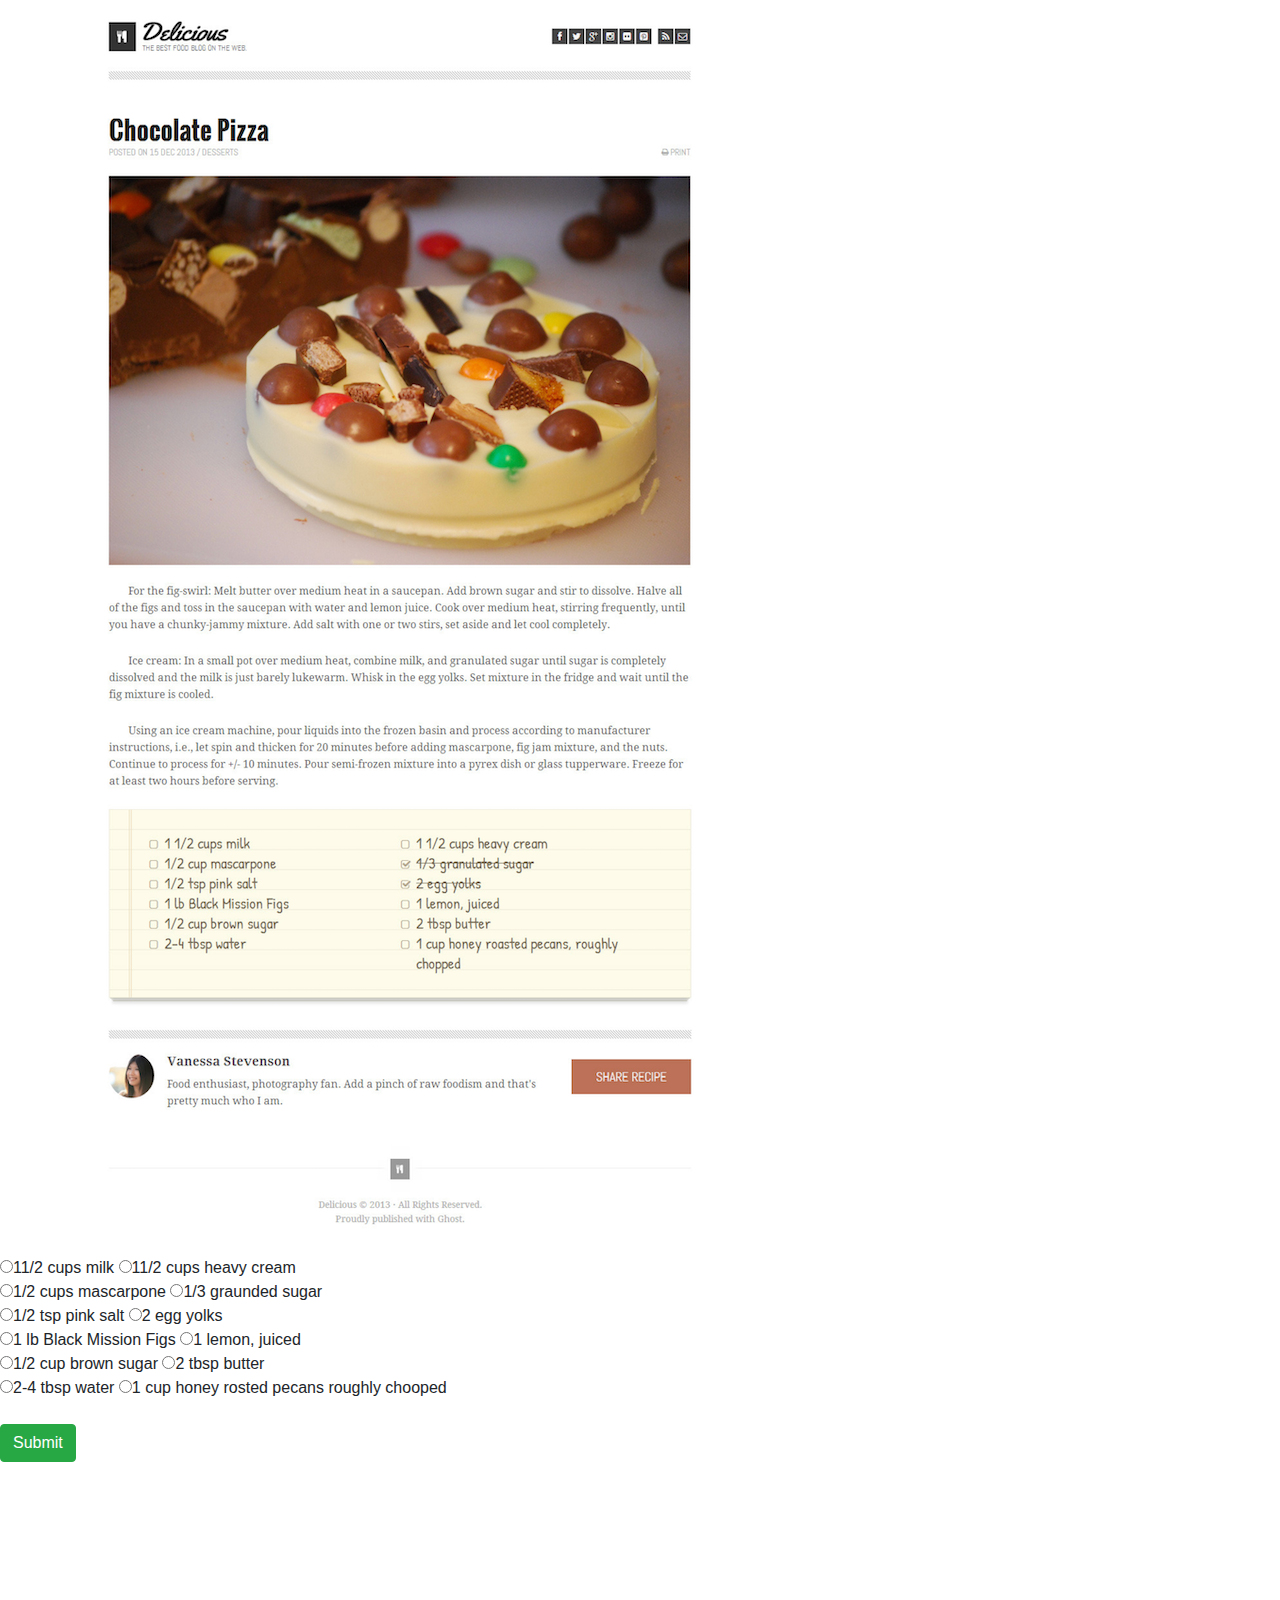
<file: chocolatepizza/index.html>
<!DOCTYPE html>
<html lang="en">
<head>
  <meta charset="UTF-8">
  <meta name="viewport" content="width=device-width, initial-scale=1.0">
  <link rel="stylesheet" href="style.css">
  <link rel="stylesheet" href="https://stackpath.bootstrapcdn.com/bootstrap/4.4.1/css/bootstrap.min.css">
  <title>Document</title>
</head>
<body>
  <main>
    <img src="images/topimage.png" alt="template of the site pictures has an image of a pie">
    <img src="images/bottomimage.png" alt="ingrediance for the pie with checklist">
  </main>
  <form id ="form"> 
    <input class="radio-inline" name= "one" type= "radio" value="11/2 cups milk">11/2 cups milk
    <input class="radio-inline" name= "two" type= "radio"value="11/2 cups heavy cream">11/2 cups heavy cream<br>
    <input class="radio-inline" name= "three" type= "radio" value="1/2 cups mascarpone">1/2 cups mascarpone
    <input class="radio-inline" name= "four" type= "radio" value="1/3 graunded sugar">1/3 graunded sugar<br>
    <input  class="radio-inline"name= "five" type= "radio" value="1/2 tsp pink salt">1/2 tsp pink salt
    <input class="radio-inline" name= "six" type= "radio"value="2 egg yolks">2 egg yolks<br>
    <input  class="radio-inline"name= "seven" type= "radio"value="1 lb Black Mission Figs">1 lb Black Mission Figs
    <input class="radio-inline" name= "eight" type= "radio"value="1 lemon, juiced">1 lemon, juiced<br>
    <input class="radio-inline" name= "nine" type= "radio"value="1/2 cup brown sugar">1/2 cup brown sugar
    <input class="radio-inline" name= "ten" type= "radio"value="2 tbsp butter">2 tbsp butter<br>
    <input class="radio-inline" name= "eleven" type= "radio"value="2-4 tbsp water">2-4 tbsp water
    <input class="radio-inline" name= "twelve" type= "radio"value="1 cup honey rosted pecans roughly chooped">1 cup honey rosted pecans roughly chooped<br><br>
    <button class= "btn btn-success" type="submit">Submit</button>


  </form>
  <script src="apps.js"></script>
</body>
</html>
</file>
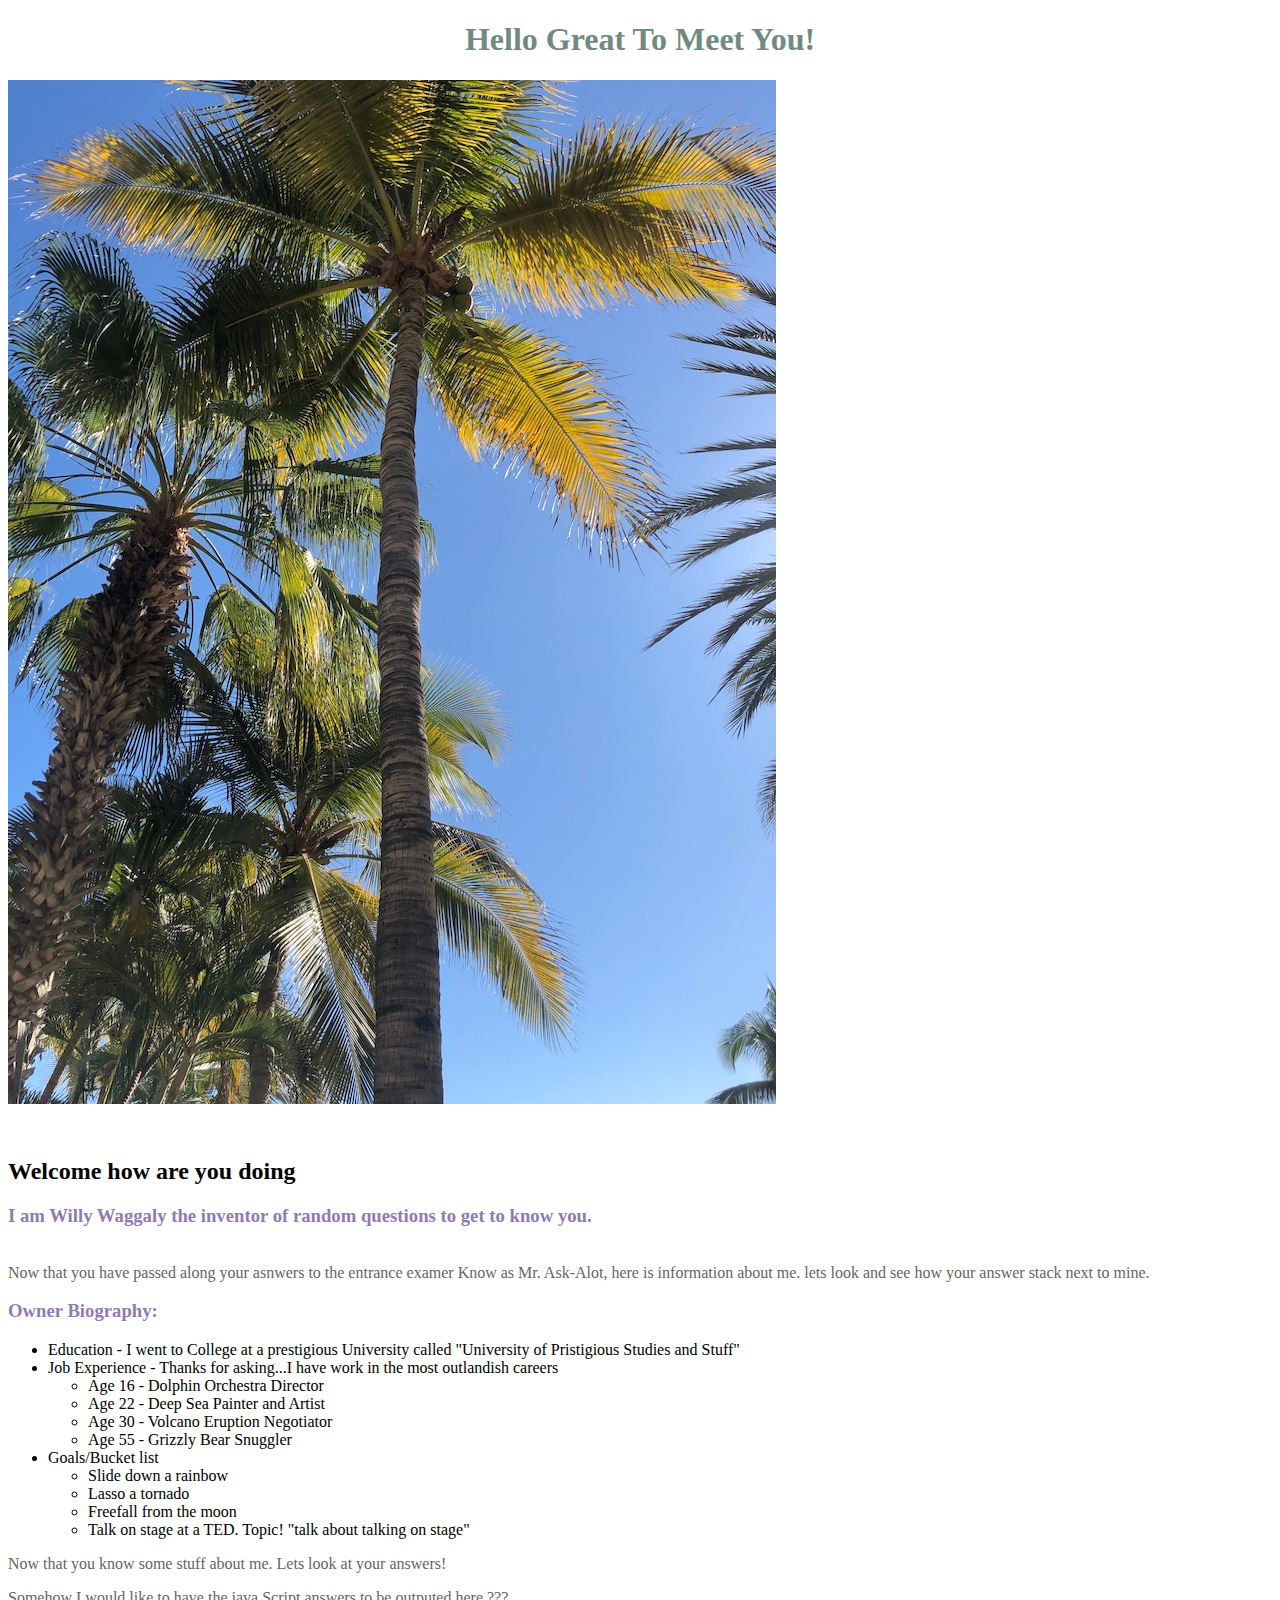
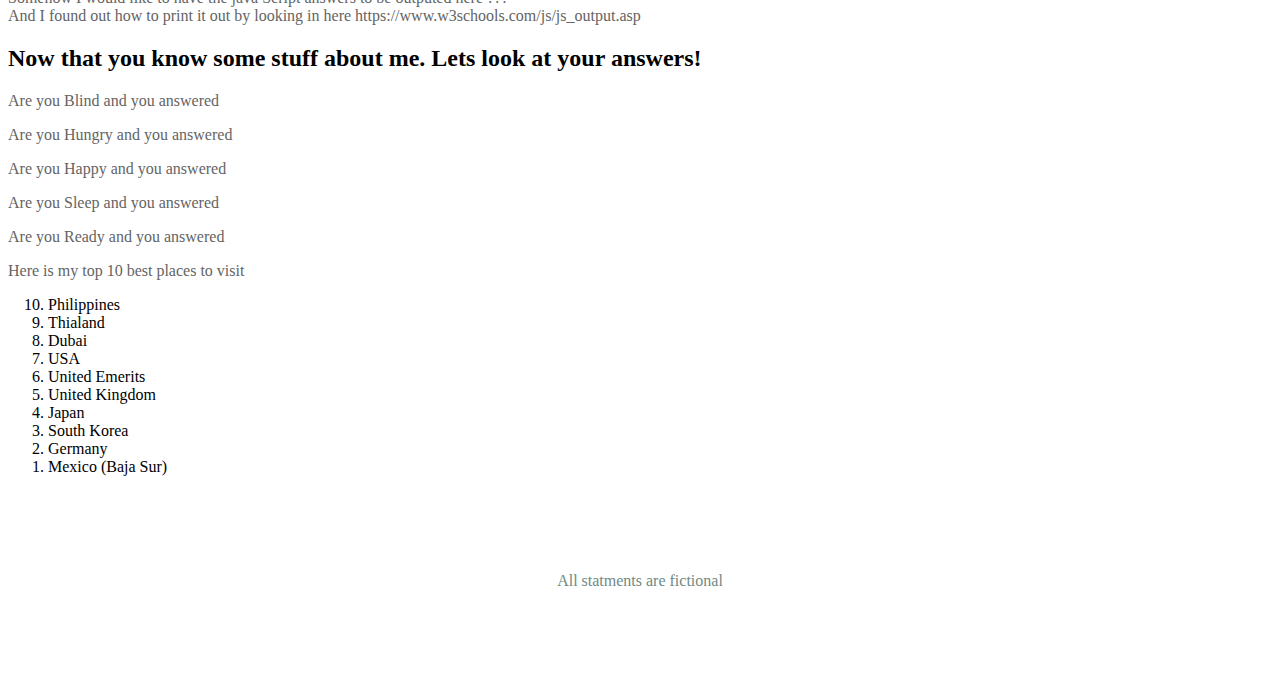
<file: lab02/index.html>
<!DOCTYPE html>
<html lang="en">
<head>
  <meta charset="UTF-8">
  <meta name="viewport" content="width=device-width, initial-scale=1.0">
  <meta http-equiv="X-UA-Compatible" content="ie=edge">
  <link rel="stylesheet" href="style.css">
  <title>let's Talk</title>
</head>
<body>
  <main>
    <div id="text">
      <h1>Hello Great To Meet You!</h1>

      <img src= "skyandplamtree.jpg">

      <p id= 'guestName'></p>
      <h2>Welcome how are you doing</h2>

      <h3>I am Willy Waggaly the inventor of random questions to get to know you.</h3> <p><br>
        Now that you have passed along your asnwers to the entrance examer Know as Mr. Ask-Alot, here is information about me. 
        lets look and see how your answer stack next to mine.</p>
      <h3 id = 'owner'>Owner Biography:</h3>
    <ul><!--got information from https://www.webucator.com/how-to/how-properly-nest-lists-html.cfm for the sublist-->
      <li>Education - I went to College at a prestigious University called "University of Pristigious Studies and Stuff"</li>
      <li>Job Experience - Thanks for asking...I have work in the most outlandish careers</li>
        <ul class='sublist'>
          <li>Age 16 - Dolphin Orchestra Director</li>
          <li>Age 22 - Deep Sea Painter and Artist</li>
          <li>Age 30 - Volcano Eruption Negotiator</li>
          <li>Age 55 - Grizzly Bear Snuggler</li>
        </ul>
        <li>Goals/Bucket list</li>
          <ul class = 'sublist'>
            <li>Slide down a rainbow</li>
            <li>Lasso a tornado</li>
            <li>Freefall from the moon</li>
            <li>Talk on stage at a TED. Topic! "talk about talking on stage"</li</li>
          </ul>
    </ul>

      <p>Now that you know some stuff about me. Lets look at your answers!</p>
      <p> Somehow I would like to have the java Script answers to be outputed here ??? <br>
      And I found out how to print it out by looking in here https://www.w3schools.com/js/js_output.asp</p>

      <!--Answers from the user are below output is using the id of the javascript question and output into html using the id tag-->
      <h2>Now that you know some stuff about me. Lets look at your answers!</h2>

      <p>Are you Blind and you answered</p>
      <p class= 'guest' id='blind'></p>
      <p>Are you Hungry and you answered</p>
      <p class= 'guest' id='hungry'></p>
      <p>Are you Happy and you answered</p>
      <p class= 'guest' id='happy'></p>
      <p>Are you Sleep and you answered</p>
      <p class= 'guest' id='sleep'></p>
      <p>Are you Ready and you answered</p>
      <p class= 'guest' id='ready'></p>

      <!--part of lab 03 feb 5 create top ten order list-->
      <p>Here is my top 10 best places to visit</p>
          <ol reversed>
          <li>Philippines</li>
          <li>Thialand</li>
          <li>Dubai</li>
          <li>USA</li>
          <li>United Emerits</li>
          <li>United Kingdom</li>
          <li>Japan</li>
          <li>South Korea</li>
          <li>Germany</li>
          <li>Mexico (Baja Sur)</li>

        </ol>



    </div>
</main>
<footer>All statments are fictional</footer>


  <!--<script src = app.js></!--script> -->
</body>
</html>
</file>
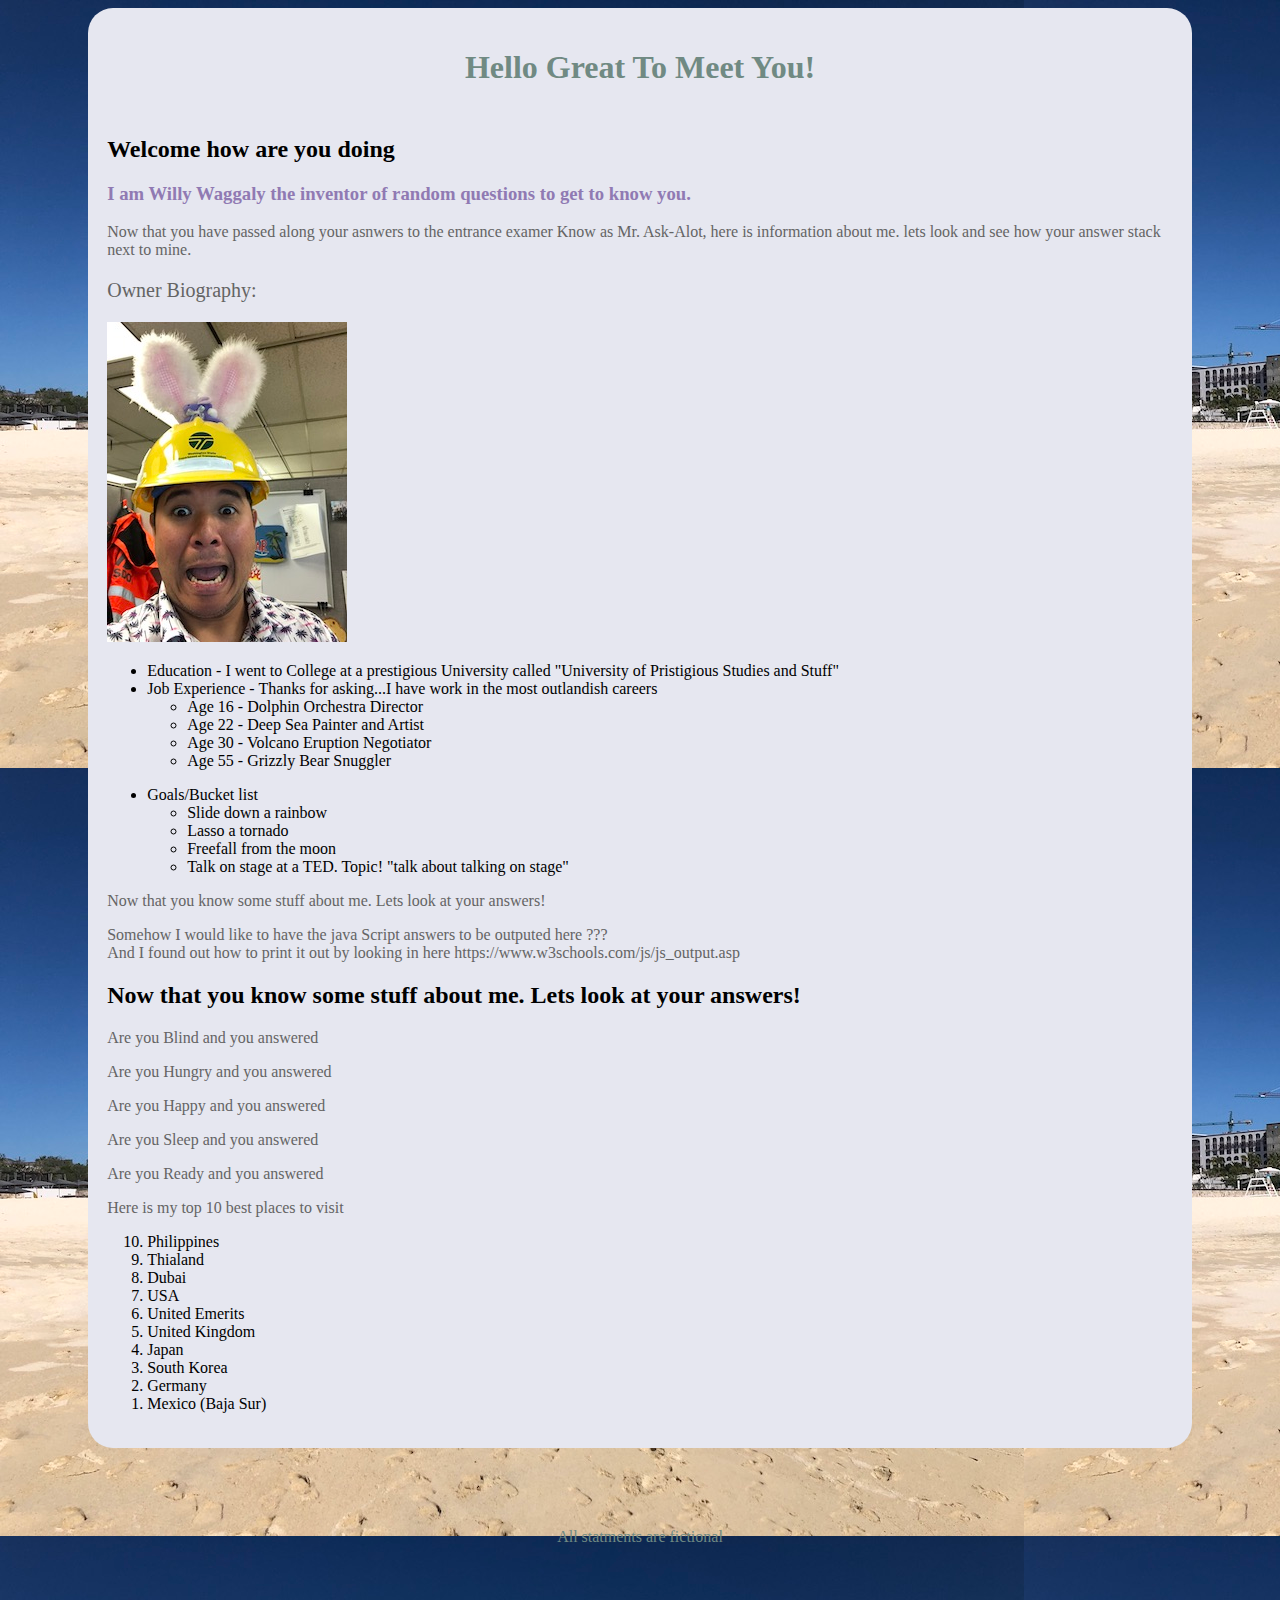
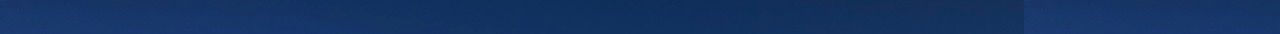
<file: lab03/index.html>
<!DOCTYPE html>
<html lang="en">
<head>
  <meta charset="UTF-8">
  <meta name="viewport" content="width=device-width, initial-scale=1.0">
  <meta http-equiv="X-UA-Compatible" content="ie=edge">
  <link rel="stylesheet" href="style.css">
  <title>let's Talk</title>
</head>
<body>
  <div>
  <h1>Hello <output></output> Great To Meet You!</h1>

  <p id= 'guestName'></p>
  <h2>Welcome how are you doing</h2>
   
  <h3>I am Willy Waggaly the inventor of random questions to get to know you.</h3> 


  <p>Now that you have passed along your asnwers to the entrance examer Know as Mr. Ask-Alot, here is information about me. 
    lets look and see how your answer stack next to mine.</p>
    
    <p id="owner">Owner Biography:</p>
    
    <image src="images/hardhatandbunnyears.jpg" alt="guy in a hard hat and bunny ears" title="guy at work wearing a yellow hard hat with bunny ears."></image>
  
<ul><!--got information from https://www.webucator.com/how-to/how-properly-nest-lists-html.cfm for the sublist-->
  <li>Education - I went to College at a prestigious University called "University of Pristigious Studies and Stuff"</li>
  <li>Job Experience - Thanks for asking...I have work in the most outlandish careers</li>
    <ul class='sublist'>
      <li>Age 16 - Dolphin Orchestra Director</li>
      <li>Age 22 - Deep Sea Painter and Artist</li>
      <li>Age 30 - Volcano Eruption Negotiator</li>
      <li>Age 55 - Grizzly Bear Snuggler</li>
    </ul>
</ul>
<ul>
<li>Goals/Bucket list</li>
  <ul class = 'sublist'>
    <li>Slide down a rainbow</li>
    <li>Lasso a tornado</li>
    <li>Freefall from the moon</li>
    <li>Talk on stage at a TED. Topic! "talk about talking on stage"</li>
  </li>
  </ul>
</ul>

<p>Now that you know some stuff about me. Lets look at your answers!</p>
<p> Somehow I would like to have the java Script answers to be outputed here ??? <br>
And I found out how to print it out by looking in here https://www.w3schools.com/js/js_output.asp</p>

<!--Answers from the user are below output is using the id of the javascript question and output into html using the id tag-->
<h2>Now that you know some stuff about me. Lets look at your answers!</h2>

<p>Are you Blind and you answered</p>
<p class= 'guest' id='blind'></p>
<p>Are you Hungry and you answered</p>
<p class= 'guest' id='hungry'></p>
<p>Are you Happy and you answered</p>
<p class= 'guest' id='happy'></p>
<p>Are you Sleep and you answered</p>
<p class= 'guest' id='sleep'></p>
<p>Are you Ready and you answered</p>
<p class= 'guest' id='ready'></p>

<!--part of lab 03 feb 5 create top ten order list-->
<p>Here is my top 10 best places to visit</p>
<ol reversed>
  <li>Philippines</li>
  <li>Thialand</li>
  <li>Dubai</li>
  <li>USA</li>
  <li>United Emerits</li>
  <li>United Kingdom</li>
  <li>Japan</li>
  <li>South Korea</li>
  <li>Germany</li>
  <li>Mexico (Baja Sur)</li>

</ol>



</div>
<footer>All statments are fictional</footer>


  <!--<script src = app.js></script>-->
</body>
</html>
</file>
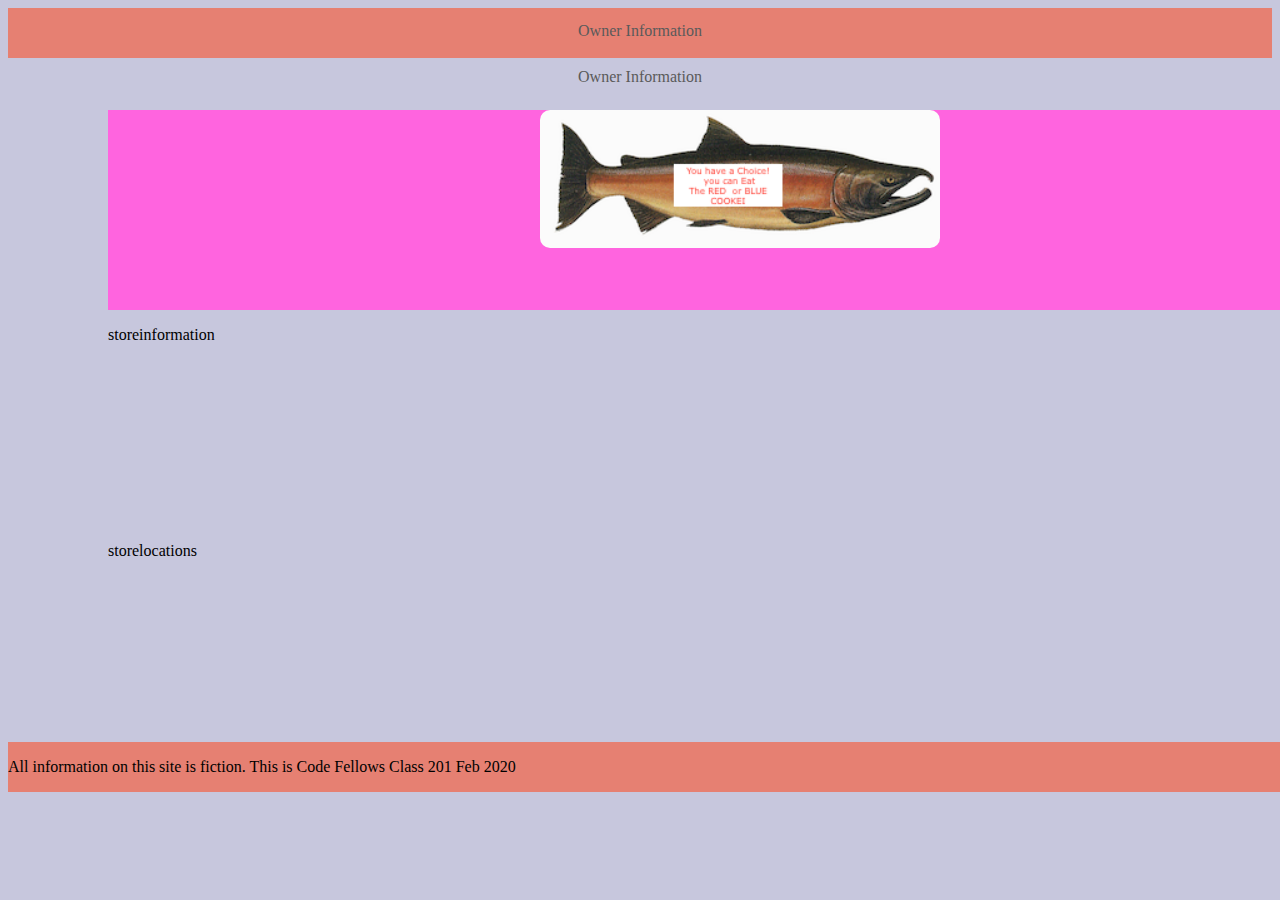
<file: Salmon Cookies/index.html>
<!DOCTYPE html>
<html lang="en">
<head>
  <meta charset="UTF-8">
  <meta name="viewport" content="width=device-width, initial-scale=1.0">
  <link rel="stylesheet" href="style.css">
  <!--I got the information about facion from here https://www.w3schools.com/tags/att_link_sizes.asp -->
  <link rel="icon" href="images/companyfacion.gif" type="image/gif" sizes="16x16">
  <title>Pat's Cookies</title>
</head>
<body>
  <nav id="navbox"> 
    <ul id ="navul"> 
    <li id="navli"><a href ="sales.html">Owner Information</a></li>
    <li><a href ="sales.html">Owner Information</a></li>
    <li><a href ="storesales.html">Owner Information</a></li>  
    </ul>
  </nav>
  <!--found information for navigation bars here https://www.w3schools.com/css/css_navbar.asp-->
  <div id ="visitorcontent">
    <img id ="companymascot"src="images/salmonmascot.png" alt="carton picture of a salmon">
  </div>
  <div id ="storeinformation">
    <p>storeinformation</p>
  </div>
  <div id ="storelocations">
    <p>storelocations</p>
  </div>
  <footer id="footerbox">
    <p>All information on this site is fiction. This is Code Fellows Class 201 Feb 2020</p>
  </footer>
  <script src="apps.js"></script>
</body>
</html>
</file>
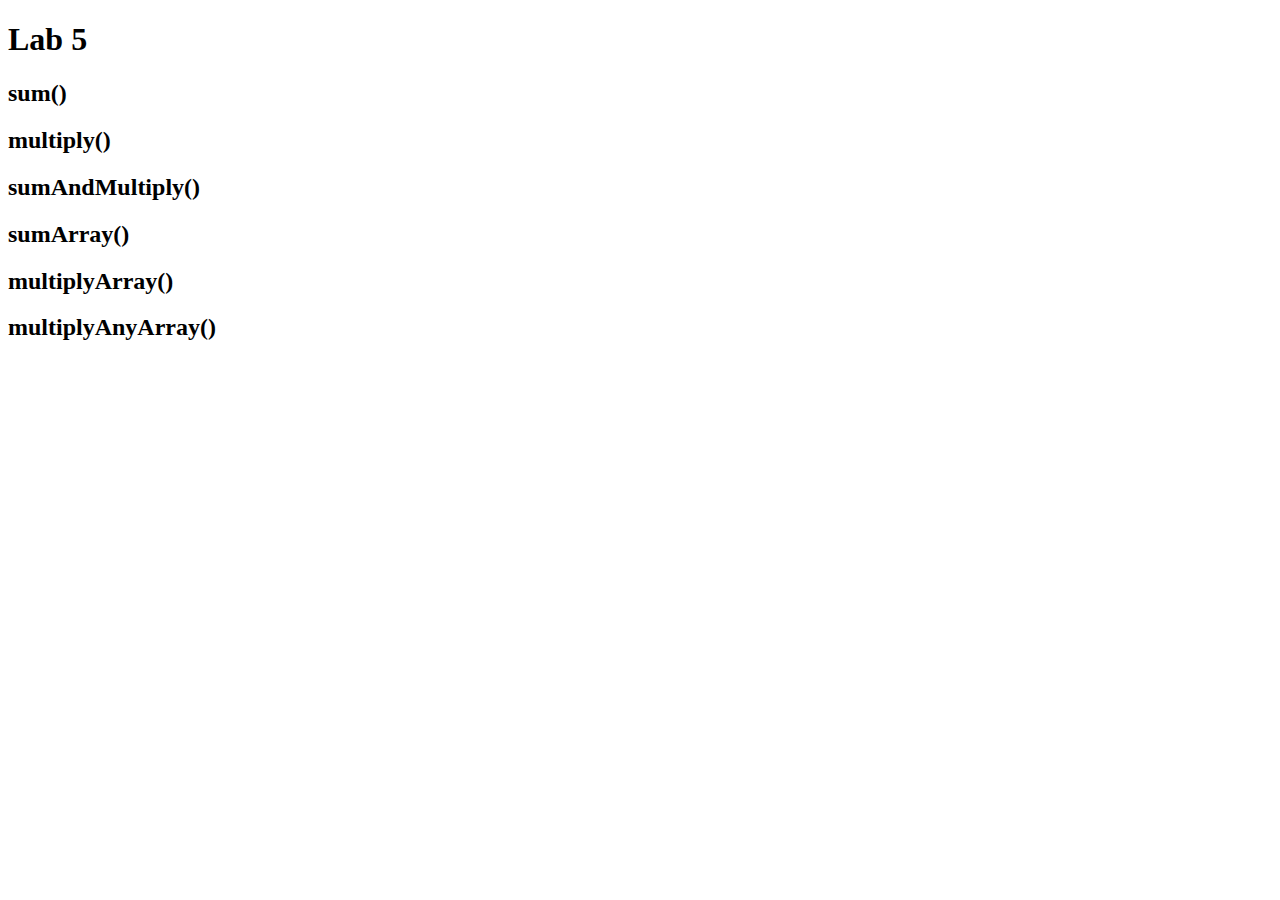
<file: class-05/lab/starter-code/index.html>
<!DOCTYPE html>
<html>

  <head>
    <title>Lab 5</title>
  </head>

  <body>
    <h1>Lab 5</h1>

    <h2>sum()</h2>
    <p id ="testSum"></p>

    <h2>multiply()</h2>
    <p id ="testMultiply"></p>

    <h2>sumAndMultiply()</h2>
    <p id ="testSumAndMultiply"></p>

    <h2>sumArray()</h2>
    <p id ="testSumArray"></p>

    <h2>multiplyArray()</h2>
    <p id ="testMultiplArray"></p>
    
    <h2>multiplyAnyArray()</h2>
    <p id ="testMultiplyAnyArray"></p>

    <script src="tests.js" type="text/javascript"></script>
    <script src="app.js" type="text/javascript"></script>
  </body>
</html>
</file>
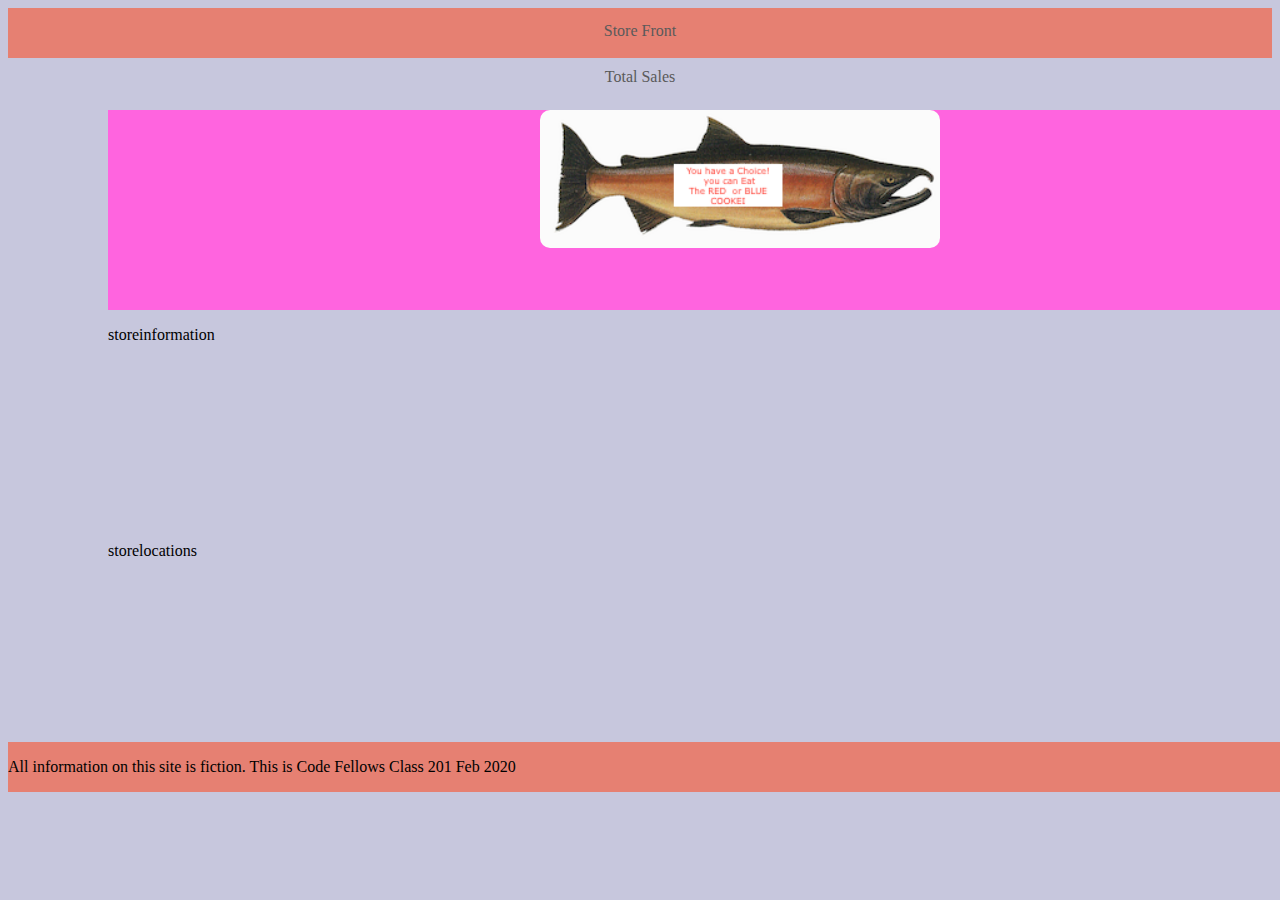
<file: Salmon Cookies/sales.html>
<!DOCTYPE html>
<html lang="en">
<head>
  <meta charset="UTF-8">
  <meta name="viewport" content="width=device-width, initial-scale=1.0">
  <link rel="stylesheet" href="style.css">
  <!--I got the information about facion from here https://www.w3schools.com/tags/att_link_sizes.asp -->
  <link rel="icon" href="images/companyfacion.gif" type="image/gif" sizes="16x16">
  <title>Pat's Cookies</title>
</head>
<nav id="navbox"> 
  <ul id ="navul"> 
  <li id="navli"><a href ="index.html">Store Front</a></li>
  <li><a href ="sales.html">Total Sales</a></li>
  <li><a href ="storesales.html">Table Of Sales</a></li>  
  </ul>
</nav>
  <!--found information for navigation bars here https://www.w3schools.com/css/css_navbar.asp-->
  <div id ="visitorcontent">
    <img id ="companymascot"src="images/salmonmascot.png" alt="carton picture of a salmon">
  </div>
  <div id ="storeinformation">
    <p>storeinformation</p>
    <!--table information found here https://www.w3schools.com/html/html_tables.asp-->
    
    <table>
      <tr>
        <th></th>
      </tr>
    </table>

  </div>
  <div id ="storelocations">
    <p>storelocations</p>
  </div>
  <footer id="footerbox">
    <p>All information on this site is fiction. This is Code Fellows Class 201 Feb 2020</p>
  </footer>
  <script src="apps.js"></script>
</body>
</html>
</file>
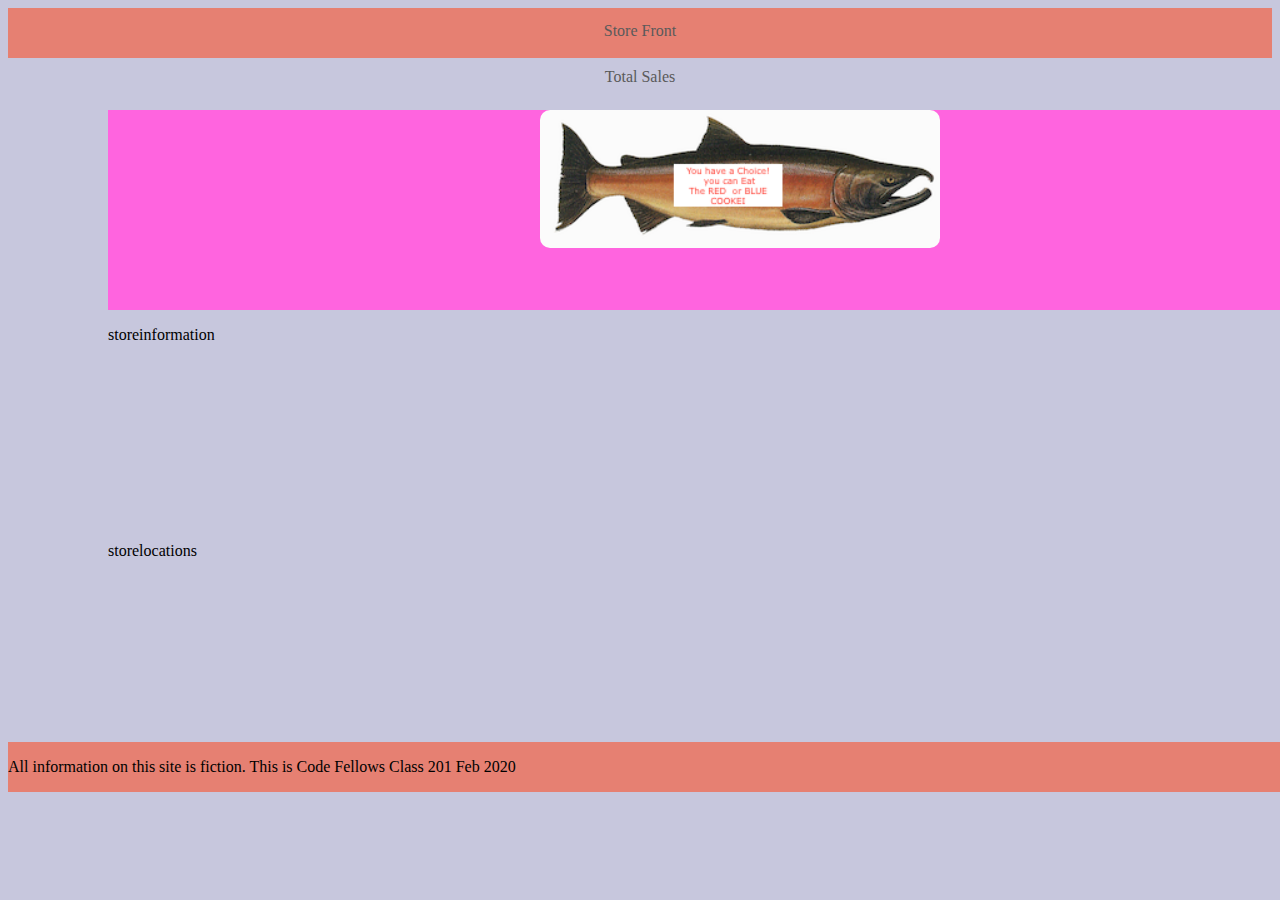
<file: Salmon Cookies/storesales.html>
<!DOCTYPE html>
<html lang="en">
<head>
  <meta charset="UTF-8">
  <meta name="viewport" content="width=device-width, initial-scale=1.0">
  <link rel="stylesheet" href="style.css">
  <!--I got the information about facion from here https://www.w3schools.com/tags/att_link_sizes.asp -->
  <link rel="icon" href="images/companyfacion.gif" type="image/gif" sizes="16x16">
  <title>Pat's Cookies</title>
</head>
<body>
  <nav id="navbox"> 
    <ul id ="navul"> 
      <li id="navli"><a href ="index.html">Store Front</a></li>
      <li><a href ="sales.html">Total Sales</a></li>
      <li><a href ="storesales.html">Table Of Sales</a></li>   
    </ul>
  </nav>
  <!--found information for navigation bars here https://www.w3schools.com/css/css_navbar.asp-->
  <div id ="visitorcontent">
    <img id ="companymascot"src="images/salmonmascot.png" alt="carton picture of a salmon">
  </div>
  <div id ="storeinformation">
    <p>storeinformation</p>

    <!--table information can be found here https://www.w3schools.com/html/html_tables.asp -->
    <table>
      <tr>
        <th></th>
      </tr>
    </table>
  </div>
  <div id ="storelocations">
    <p>storelocations</p>
  </div>
  <footer id="footerbox">
    <p>All information on this site is fiction. This is Code Fellows Class 201 Feb 2020</p>
  </footer>
  <script src="apps.js"></script>
</body>
</html>
</file>
<file: chocolatepizza/style.css>
body{
  margin: 0;
  background: 0;
  padding: 0;
  width: 1000px;
  height: 2000px;
  
}
main{
  margin: 0 auto;

}
</file>
<file: lab02/style.css>
body {
  height: auto;
  width: auto; 
}
img {

  f

}
#pictureBackGround {
  position:;
}
#text{   /*div container for the body of text*/
  position: cd absolute;
  top: 10%;
  left: 50%;
  transform: tranposlate (-50%, -50%);
}

h1, h2, h3, p, li, footer {
  font-family: 'cursive', fantasy;
}

h1, footer {
  
  color:rgb(112, 138, 131);
  text-align: center;
}

h3 {
  color: rgb(144, 122, 179);
}
p{
  color: rgb(100,100,100);
}

li{
  font-family: 'cursive' fantasy;
  border-style: 1px, solid;
}
footer{
  padding: 5em;
  background-color: rgb (100,0,200);
}
#guestName{
  text-align:center;
  font-size: 50px;
}
.guest {
  padding-left:30px;
}
</file>
<file: lab03/style.css>
/* got the information for background image here https://www.w3schools.com/cssref/pr_background-image.asp */
body{
  background-image: url("images/beachandsky.jpg");
}
image{
  display: inline-table;
  position: relative;
  height: 30px;
}

div {
  background-color:rgb(230, 231, 240);
  margin: 0em;
  padding: 1.2em;
  margin-right: 5em;
  margin-left: 5em;
  border-radius: 25px;
}

h1, h2, h3, p, li, footer {
  font-family: 'cursive', fantasy;
}
p, h2, ol {
  position: relative;
}

h1, footer {
  
  color:rgb(112, 138, 131);
  text-align: center;
}

h3 {
  color: rgb(144, 122, 179);
}
p{
  color: rgb(100,100,100);
  position: relative;
}

li{
  font-family: 'cursive' fantasy;
  border-style: 1px, solid;
}
footer{
  padding: 5em;
  background-color: rgb (100,0,200);
}
#owner{
  text-align: left;
  margin-right: 200px;
  width: 200px;
  font-size: 20px;
}
.nexttoimage{
  align: right;
  position: absolute;
  width: 200px;
  display: inline-table;

}
#guestName{
  text-align:center;
  font-size: 50px;
}
.guest {
  padding-left:30px;
}
</file>
<file: Salmon Cookies/style.css>
body{
  background-color: rgb(199, 199, 221);
}
nav{
  height: 50px;
  width: 100%;
  background-color: rgb(230, 128, 114);

}

/*navbar information came from here   https://www.w3schools.com/css/tryit.asp?filename=trycss_navbar_horizontal_black*/
/*#navbox{

}*/
#navul{
  list-style-type: none;
  margin: 0;
  padding: 0;
  display: inline;*/
  overflow: hidden;
  background-color: rgb (0,0,100);
}

#navil{
  float: left;
}

li a{
  display: block;
  color: rgb(90,90,90);
  text-align: center;
  padding: 14px 16px;
  text-decoration: none;
}

li a:hover {
  background-color: rgb(200,90,90);
}
img{
  border-radius: 10px;
  margin-left: auto;
  margin-right: auto;
  ;
}

#companymascot{
  display: block;
  width: 400px;

}
div{
  height: 200px;
  width: 100%;
  margin-left: 100px;
  margin-right: 100px;
}
/*index div ids */
/*#visitorcontent, #storeinformation, #storelocations{

}*/
#visitorcontent{
  /*display: inline;*/
  /*position: absolute;*/
  background-color: rgb(260, 100,223);
  margin-top: 52px;
  height: ;
}
.storeinformation{
  /*display: inline;*/
  /*position: absolute;*/
  background-color: rgb(199, 199, 221);
  margin-top: 350px;

}
.storelocations{
  /*display: inline;*/
  /*position: absolute;*/
  background-color: rgb(90, 120, 203);
}

h1 {
  font-family: 'Courier New', Courier, monospace;
  color: rgb(0, 0, 223);
}
footer{
  height: 50px;
  width: 100%;
  position: fixed;
  background-color: rgb(230, 128, 114);
}
#footerbox{
  
}
</file>
